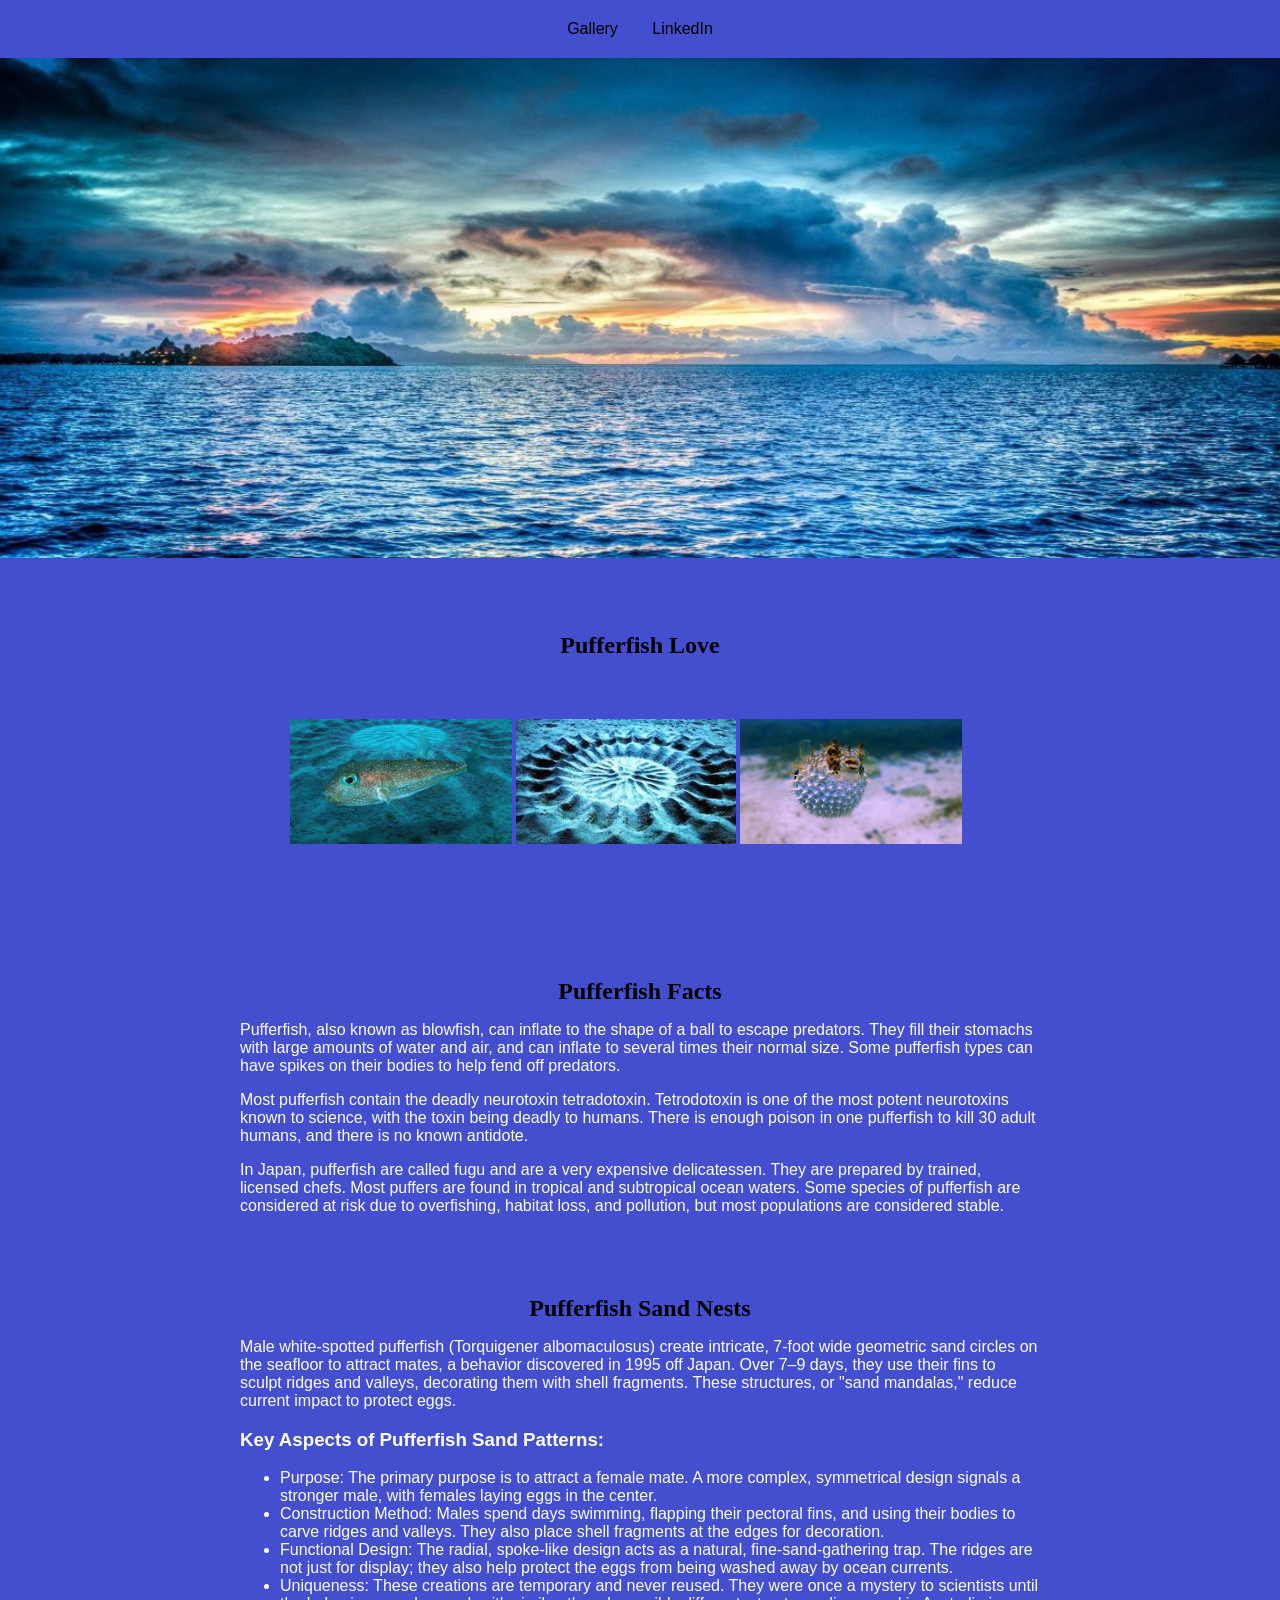
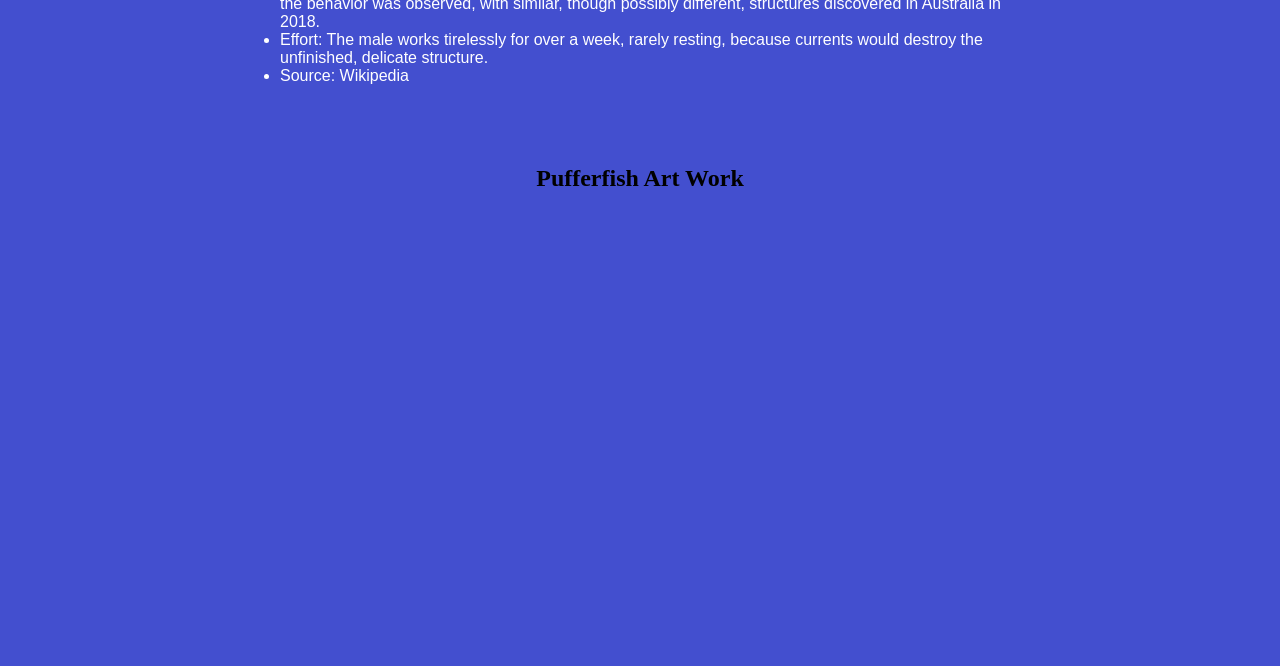
<file: index.html>
<!DOCTYPE html>
<html lang="en">

<head>

    <meta charset="UTF-8">
    <meta name="viewport" content="width=device-width, initial-scale=1.0">

    <title>CHANTAY</title>

    <link rel="stylesheet" href="styles.css">


    <nav class="nav">
        <a href="gallery.html" class="link">Gallery</a>
        <!-- <a href="about-me.html" class="link">About Me</a> -->
        <a href="https://www.linkedin.com/" class="link">LinkedIn</a>
    </nav>

</head>

<body>

    <header>

        <div>
            <img src="bora-bora.jpg" alt="ocean picture" class="full-width-img" height="500px" margin-bottom="400px">


        </div>

    </header>

    <!-- <div id="greeting">

    </div> -->


    <main class="main-section">


        <section class="sub-sections">

            <div class="div-container" fontfamily="cursive">

                <h1 class="centered">Pufferfish Love</h1>

                <img src="pufferandartwork.webp" alt="pufferfish artwork 3" height="125px class=header-image">


                <img src="pufferfishdesign.jfif" alt="pufferfish sand design 1" height="125px class=header-image">

                <img src="stelio.jpg" alt="pufferfish" height="125px" class="header-image">

            </div>

            <section class="sub-sections">
                <h2 class="heading-text">Pufferfish Facts</h2>

                <p>

                    Pufferfish, also known as
                    blowfish, can inflate to the shape of a ball to escape predators. They fill their stomachs with
                    large amounts of water and air, and can inflate to several times their normal size. Some pufferfish
                    types can have spikes on their bodies to help fend off predators.


                </p>

                <p> Most pufferfish contain
                    the deadly neurotoxin tetradotoxin. Tetrodotoxin is one of the most potent neurotoxins known to
                    science, with the toxin being deadly to
                    humans. There is enough poison in one pufferfish to kill 30 adult humans, and there is no known
                    antidote.


                </p>

                <p>In Japan, pufferfish are called fugu and are a very expensive delicatessen. They are prepared by
                    trained, licensed chefs. Most puffers are found in tropical and subtropical ocean waters. Some
                    species of pufferfish are considered
                    at risk due to overfishing, habitat loss, and pollution, but most populations are considered
                    stable.

                </p>

            </section>


            <section class="sub-sections">
                <h2 class="heading-text">Pufferfish Sand Nests</h2>


                <p>Male white-spotted pufferfish (Torquigener albomaculosus) create intricate, 7-foot wide geometric
                    sand
                    circles on the seafloor to attract mates, a behavior discovered in 1995 off Japan. Over 7–9 days,
                    they
                    use their fins to sculpt ridges and valleys, decorating them with shell fragments. These structures,
                    or
                    "sand mandalas," reduce current impact to protect eggs. </p>

                <h3>Key Aspects of Pufferfish Sand Patterns:</h3>

                <ul>

                    <li>
                        Purpose: The primary purpose is to attract a female mate. A more complex, symmetrical design
                        signals
                        a stronger male, with females laying eggs in the center.</li>

                    <li>Construction Method: Males spend days swimming, flapping their pectoral fins, and using their
                        bodies
                        to carve ridges and valleys. They also place shell fragments at the edges for decoration.</li>


                    <li>Functional Design: The radial, spoke-like design acts as a natural, fine-sand-gathering trap.
                        The
                        ridges are not just for display; they also help protect the eggs from being washed away by ocean
                        currents.</li>


                    <li>Uniqueness: These creations are temporary and never reused. They were once a mystery to
                        scientists
                        until the behavior was observed, with similar, though possibly different, structures discovered
                        in
                        Australia in 2018.</li>


                    <li>Effort: The male works tirelessly for over a week, rarely resting, because currents would
                        destroy
                        the unfinished, delicate structure.

                    <li>Source: Wikipedia</li>
                    </li>

                </ul>

            </section>

            <section class="sub-sections">

                <h2 class="centered heading-text">Pufferfish Art Work</h2>


                <div class="centered"><iframe width="450" height="400"
                        src="https://youtube.com/embed/psGErgw72FM?si=aRsg-EyLTCpFXSoo>" alt="video of puffer fish"
                        title="YouTube video player" frameborder="0"
                        allow="accelerometer; autoplay; clipboard-write; encrypted-media; gyroscope; picture-in-picture; web-share"
                        allowfullscreen></iframe>
                </div>

            </section>


    </main>

    <!-- <footer class="centered">



        <a href="https://www.linkedin.com/in/yourProfileAddressHere">
            <img src="LI-Logo.png" alt="" width="80" style="vertical-align:middle;">

            Connect with me on LinkedIn
        </a> -->

    <!-- </footer>


    <script src="index.js">

    </script> -->

    <div>
        <script src="https://fixquotes.com/feeds/qotd.js"></script>
    </div>


    <div class="fixquotes-qotd">
        <div class="fixquotes-qotd-title"></div>
        <div class="fixquotes-qotd-quote"></div>
        <div class="fixquotes-qotd-author">
            <a href="..."></a>
        </div>
    </div>

</body>

</html>
</file>
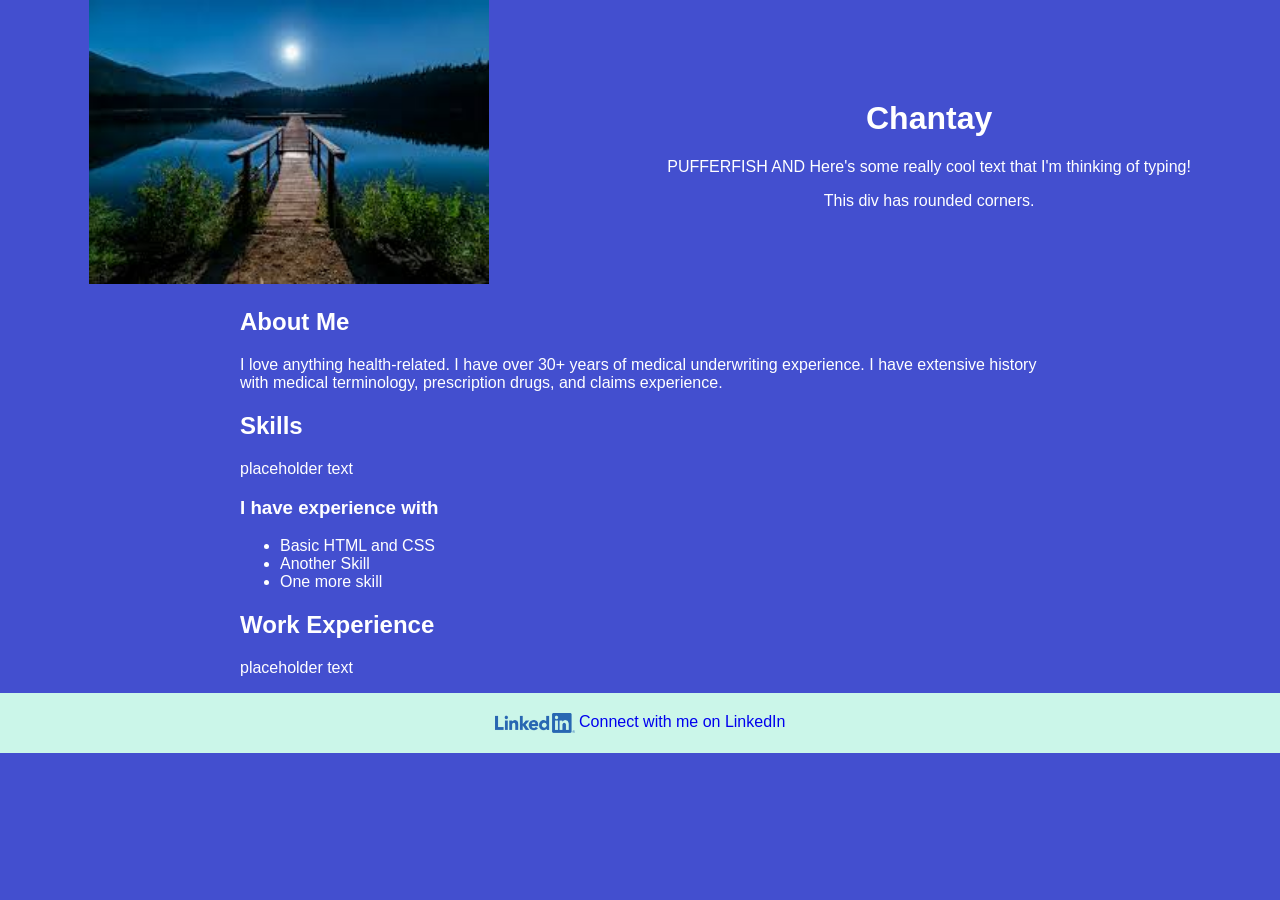
<file: about-me.html>
<!DOCTYPE html>
<html lang="en">

<head>

    <meta charset="UTF-8">
    <meta name="viewport" content="width=device-width, initial-scale=1.0">


    <title>Chantay</title>

    <link rel="stylesheet" href="styles.css">


</head>


<body>

    <header>

        <div>
            <img src="bridge.jpg" alt="serene bridge" width="400" class="header-image">

        </div>



        <div class="intro">
            <h1>Chantay</h1>
            <p>PUFFERFISH AND Here's some really cool text that I'm thinking of typing!</p>

            <div class="rounded-corners">
                This div has rounded corners.
            </div>
        </div>

    </header>

    <div id="greeting"></div>




    <main>

        <section>
            <h2>About Me</h2>
            <p> I love anything health-related. I have over 30+ years of medical underwriting experience. I have
                extensive history with medical terminology, prescription drugs, and claims experience.
            </p>
        </section>


        <section>
            <h2>Skills</h2>
            <p>placeholder text</p>
            <h3>I have experience with</h3>
            <ul>
                <li>Basic HTML and CSS</li>
                <li>Another Skill</li>
                <li>One more skill</li>
            </ul>
        </section>

        <section>
            <h2>Work Experience</h2>
            <p>placeholder text</p>
        </section>

    </main>

    <footer class="centered">






        <a href="https://www.linkedin.com/in/yourProfileAddressHere">
            <img src="LI-Logo.png" alt="" width="80" style="vertical-align:middle;">

            Connect with me on LinkedIn
        </a>








    </footer>

    <script src="index.js"></script>

</body>

</html>
</file>
<file: styles.css>
header {

    background-color: #434fcf;
    color: white;
    text-align: center;


    display: flex;
    justify-content: space-around;
    align-items: center;
    padding: 0px;



}




/* 
.border {
    border: 5px solid black;

    border-radius: 20px;

} */








body {

    font-family: "Helvetica Neue", Helvetica, Arial, sans-serif;
    margin: 0;
    background-color: #434fcf;
    color: white;
}

main {
    max-width: 800px;
    margin: 0 auto;
    padding: 0 20px;
}

footer {
    background-color: #CBF6E9;
    padding-top: 20px;
    /* Increases top space */
    padding-bottom: 20px;
    /* Increases bottom space */
}

.centered {
    text-align: center;
    margin-bottom: 60px;
    color: black
}

.heading-text {
    font-family: cursive;
    margin-bottom: 10px;
    margin-top: 80px;
    text-align: center;
    color: black;

}



.nav {
    text-align: center;
    margin: 20px 0;
}

.link {
    text-decoration: none;
    color: black;
    padding: 10px 15px;

}






a {
    text-decoration: none;
}






.div-container {
    display: flexbox;
    /* Makes the container a flex container */
    justify-content: space-around;
    /* Puts space between the two images, pushing one to the left and one to the right */
    align-items: center;
    /* Vertically centers the images within the header */
    padding: 50px;
    /* Adds some space around the images */
    background-color: #434fcf;
    /* Optional: adds a background color */
    font-family: cursive;
}



.full-width-img {
    width: 100vw;
}






.video-container video {
    display: block;
    margin-left: auto;
    margin-right: auto;

}





.fixquotes-qotd {
    text-align: center;
    background: #1a1a2e;
    color: #eee;
    border-left-color: #ffd700;
}

.fixquotes-qotd-title {
    color: #888;
}

.fixquotes-qotd-author a {
    color: #ffd700;
}





/* .fixquotes-qotd {
    text-align: center;
    background: white;
    border-radius: 8px;
    box-shadow: 0 2px 10px rgba(0, 0, 0, 0.1);
    padding: 2rem;
    border: none;
}

.fixquotes-qotd blockquote::before {
    content: '"';
    font-size: 4rem;
    color: #ddd;
    line-height: 0;
} */
</file>
